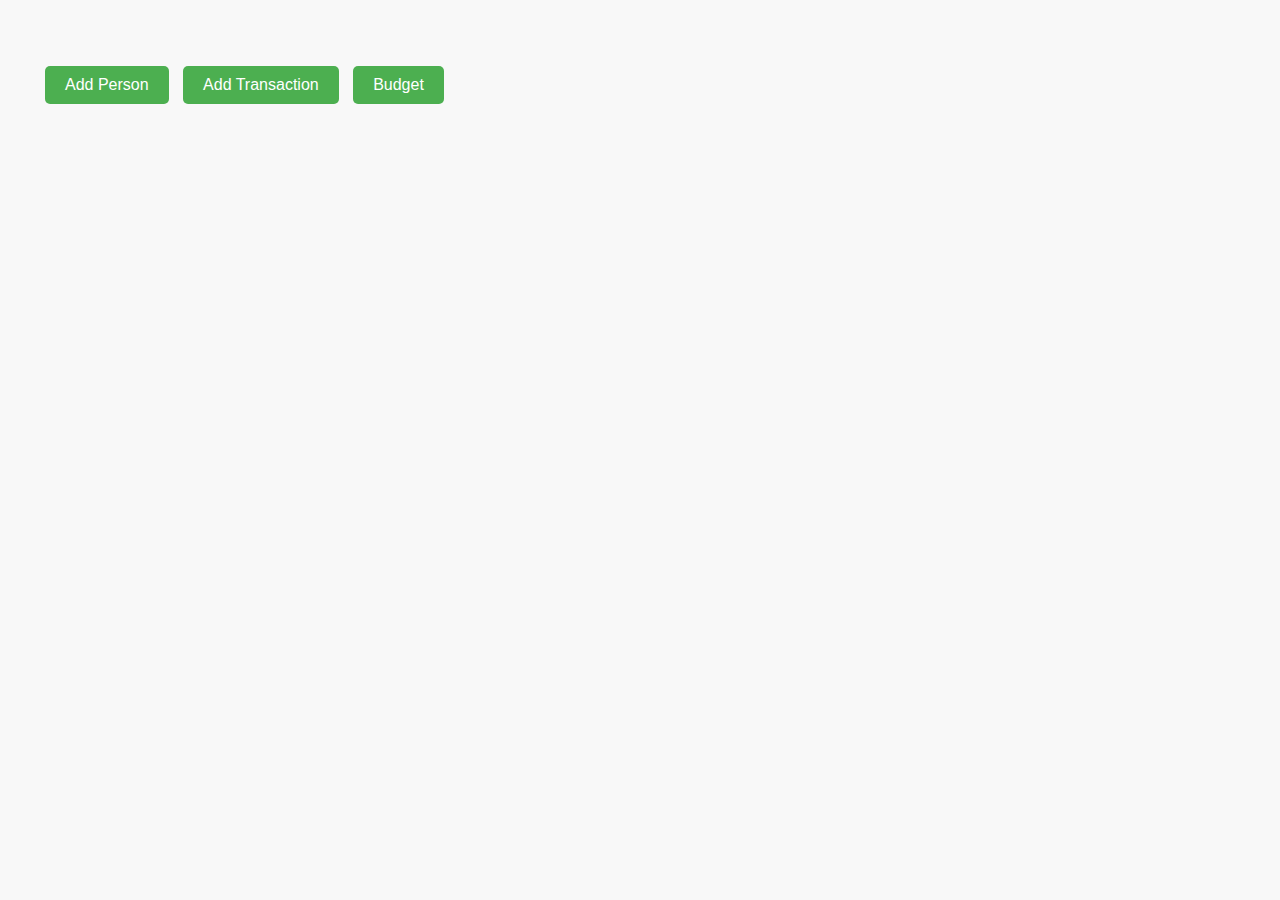
<file: templates/index.html>
<!DOCTYPE html>
<html lang="en">
<head>
    <meta charset="UTF-8">
    <meta name="viewport" content="width=device-width, initial-scale=1.0">
    <title>Yusuf's App</title>
    <style>
        body {
            font-family: Arial, sans-serif;
            margin: 20px;
            padding: 20px;
            background-color: #f8f8f8;
        }
        h1 {
            color: #333;
        }
        .button-container {
            margin-top: 20px;
        }
        button {
            padding: 10px 20px;
            font-size: 16px;
            color: white;
            background-color: #4CAF50;
            border: none;
            border-radius: 5px;
            cursor: pointer;
            margin: 5px;
        }
        button:hover {
            background-color: #45a049;
        }
    </style>
</head>
<body>
    <h1></h1>
    <div class="button-container">
        <button onclick="window.location.href='/add_person'">Add Person</button>
        <button onclick="window.location.href='/add_transaction'">Add Transaction</button>
        <button onclick="window.location.href='/budget'">Budget</button>
    </div>
</body>
</html>
</file>
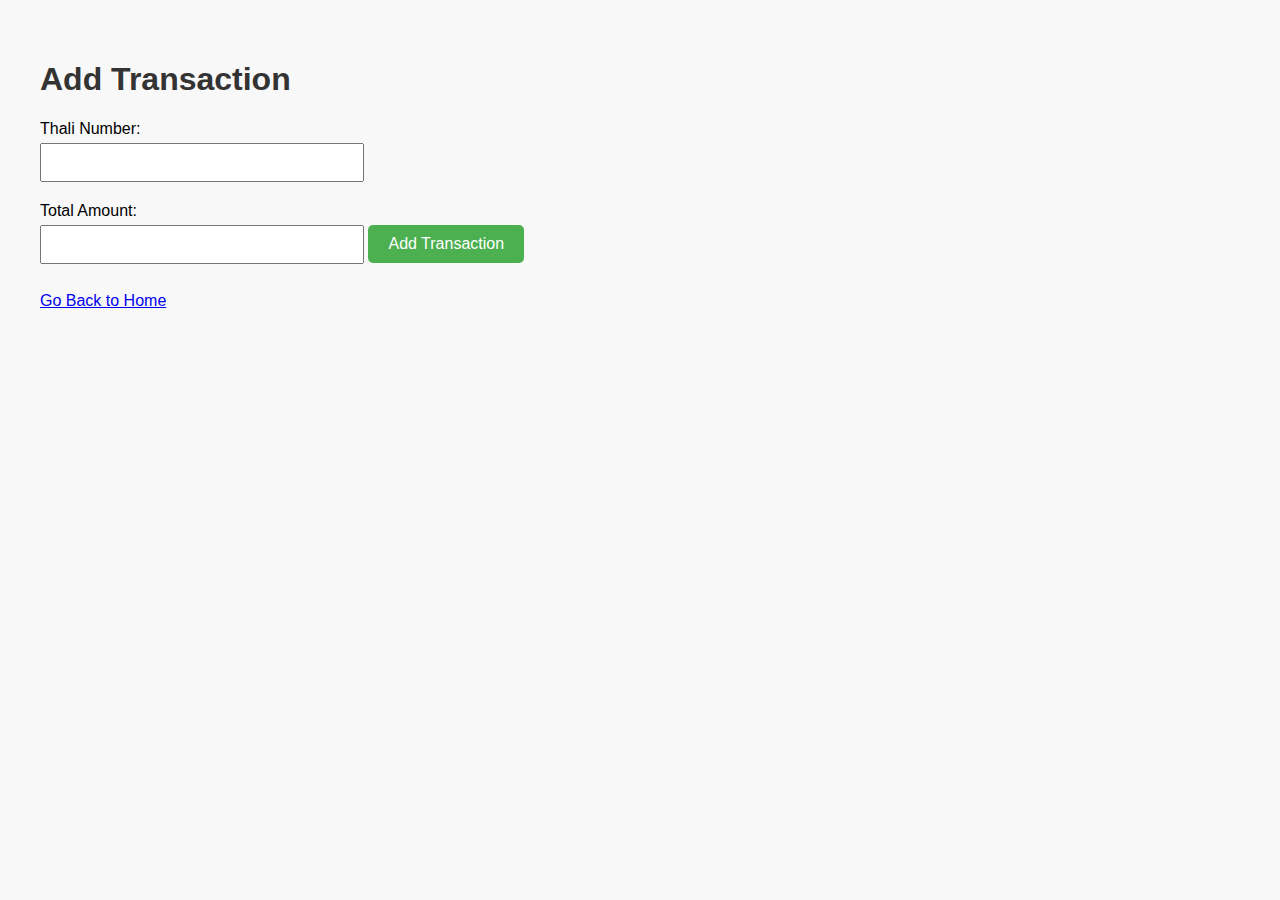
<file: templates/add_transaction.html>
<!DOCTYPE html>
<html lang="en">
<head>
    <meta charset="UTF-8">
    <meta name="viewport" content="width=device-width, initial-scale=1.0">
    <title>Add Transaction</title>
    <style>
        body {
            font-family: Arial, sans-serif;
            margin: 20px;
            padding: 20px;
            background-color: #f8f8f8;
        }
        h1 {
            color: #333;
        }
        label {
            display: block;
            margin: 10px 0 5px;
        }
        input {
            margin-bottom: 10px;
            padding: 10px;
            width: 300px;
        }
        button {
            padding: 10px 20px;
            font-size: 16px;
            color: white;
            background-color: #4CAF50;
            border: none;
            border-radius: 5px;
            cursor: pointer;
        }
        button:hover {
            background-color: #45a049;
        }
    </style>
</head>
<body>
    <h1>Add Transaction</h1>
    <form id="addTransactionForm">
        <label for="thali_number">Thali Number:</label>
        <input type="text" id="thali_number" name="thali_number" required>

        <label for="total_amount">Total Amount:</label>
        <input type="number" id="total_amount" name="total_amount" step="0.01" required>

        <button type="submit">Add Transaction</button>
    </form>
    <br>
    <a href="/">Go Back to Home</a>
    <script>
        document.getElementById('addTransactionForm').onsubmit = async function (e) {
            e.preventDefault();
            const formData = new FormData(this);
            const data = Object.fromEntries(formData);

            const response = await fetch('/submit_transaction', {
                method: 'POST',
                headers: {
                    'Content-Type': 'application/json'
                },
                body: JSON.stringify(data)
            });

            if (response.ok) {
                alert('Transaction added successfully!');
                window.location.href = '/';
            } else {
                const result = await response.json();
                alert(result.error || 'Failed to add transaction.');  // Display error from server
            }
        };

    </script>
</body>
</html>
</file>
